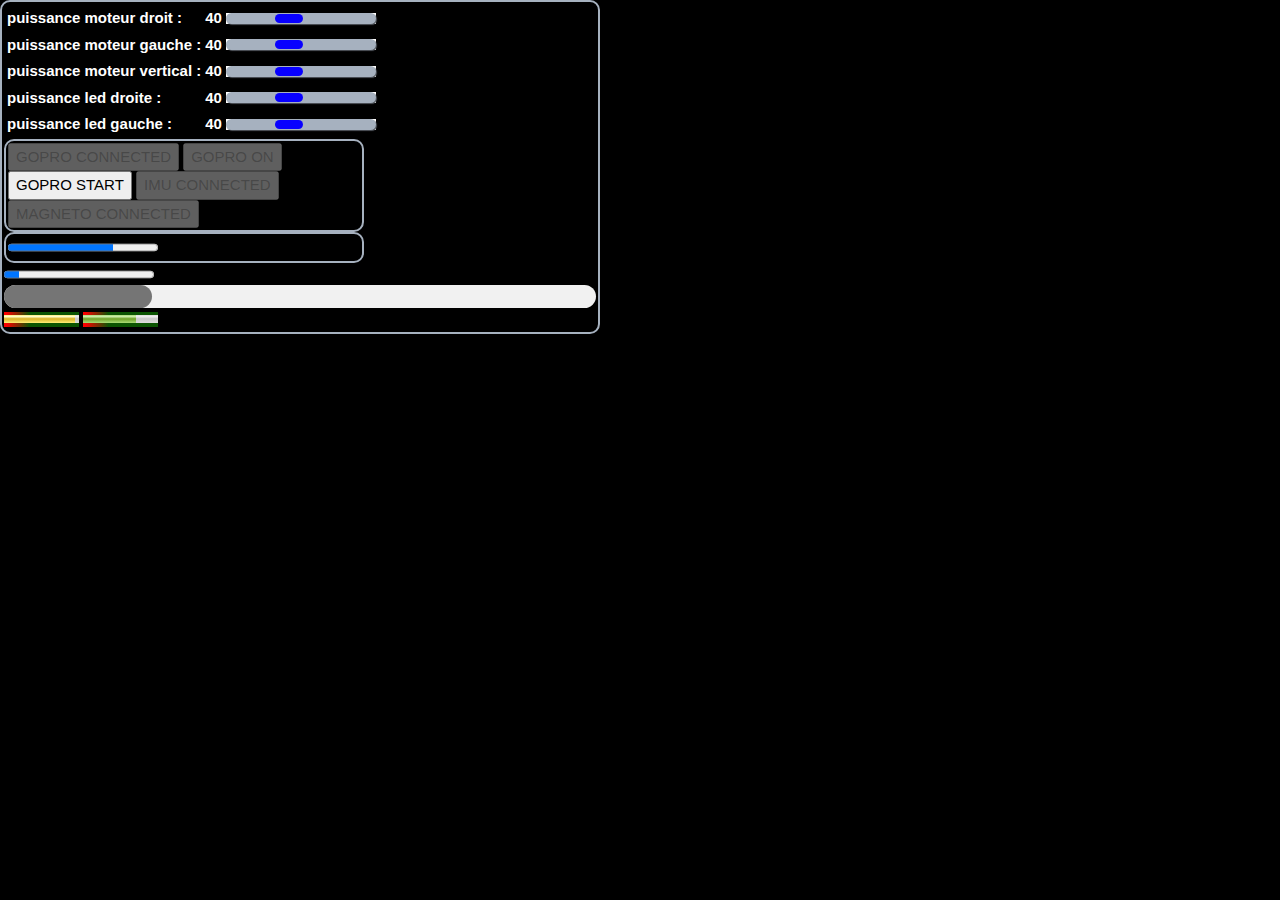
<file: barre moteur/index.html>
<!DOCTYPE html>

<html>
<head>
    <meta charset="utf-8">
    <title>robot page</title>
    <meta name="description" content="robot site">
    <meta name="robots" content="index, follow">
    <meta name="author" content="Guillaume BONNIFET">
    <link rel="stylesheet" href="style2.css">
    <link rel="stylesheet" href="w3.css">
    <script src="../JS/jquery-3.1.0.min.js"></script>
    <script src="../JS/index.js">
    </script>
    
    <script>
        
// GESTION DE LA PUISSANCE DES MOTEURS        
function outputUpdate(vol){
    document.querySelector('#pmotd').value = vol;
}
 
function mja(volo){
    document.querySelector('#pmotg').value = volo;
}
function mjat(lm){
    document.querySelector('#pmotv').value = lm;
}
function changeled1(etat1){
    document.querySelector('#ledd').value = etat1;
}
function changeled2(etat2){
    document.querySelector('#ledg').value = etat2;
}
    </script> 
    
</head>

<body>
   
   
    
<div class="pmot">
    <table>
	
    <div class="gestionmoteur">
	 <tr><th>
     <label for="mot1">puissance moteur droit : </label>
	 </th><th><output for="mot1" id="pmotd">40</output>
     </th>
	 <th><input type="range" id="mot1" class="pmoteur"  name="pmotdroit" value="40" min="0" max="100" step="2" oninput="outputUpdate(this.value)">
     </th></tr>
    
    <tr><th>
     <label for="mot2">puissance moteur gauche : </label>
	 </th><th><output for="mot2" id="pmotg">40</output>
     </th>
	 <th>
	 <input type="range" id="mot2" class="pmoteur"  name="pmotgauche" value="40" min="0" max="100" step="2" oninput="mja(this.value)">
     </th></tr>
    
    
    <tr><th>
     <label for="mot3">puissance moteur vertical : </label>
	 </th><th><output for="mot3" id="pmotv">40</output>
     </th>
	 <th>
	 <input type="range" id="mot3" class="pmoteur"  name="pmotvert" value="40" min="0" max="100" step="2" oninput="mjat(this.value)">
     </th></tr>
	 
	 
	 <tr><th>
	 <label for="led1">puissance led droite : </label>
	 </th><th><output for="led1" id="ledd">40</output>
     </th>
	 <th>
	 <input type="range" id="led1" class="pmoteur"  name="leddroit" value="40" min="0" max="100" step="2" oninput="changeled1(this.value)">
     </th></tr>
	 
	 <tr><th>
	 <label for="led2">puissance led gauche : </label>
	 </th><th><output for="led2" id="ledg">40</output>
     </th>
	 <th>
	 <input type="range" id="led2" class="pmoteur"  name="ledgauche" value="40" min="0" max="100" step="2" oninput="changeled2(this.value)">
     </th></tr>   
    </div>
    
</div>   
      
    
 </table>
 

<div class="boutons">
    <button type="button" disabled>GOPRO CONNECTED</button> 
    <button type="button" disabled>GOPRO ON</button> 
    <button id ="goprostart" onclick="captureon()" type="button" enabled>GOPRO START</button> 
    <button type="button" disabled>IMU CONNECTED</button>
    <button type="button" disabled>MAGNETO CONNECTED</button> 
    
</div>

<div class="batteries">
<progress min="0" max="100" value="70"></progress> 
    </div>
    <div class="test">
<progress id="toto" min="0" max="100" value="10"></progress>  
    </div>
<div class="w3-progress-container w3-round-xlarge">
  <div class="w3-progressbar w3-round-xlarge" style="width:25%"></div>
</div>

<div>
<meter min="0" low="10" optimum="90" high="90" max="100"value="95"></meter>    
<meter min="0" low="10" optimum="90" high="90" max="100"value="70"></meter>    
   
    
    
    
    
    
</div>
    
</body>



</html>
</file>
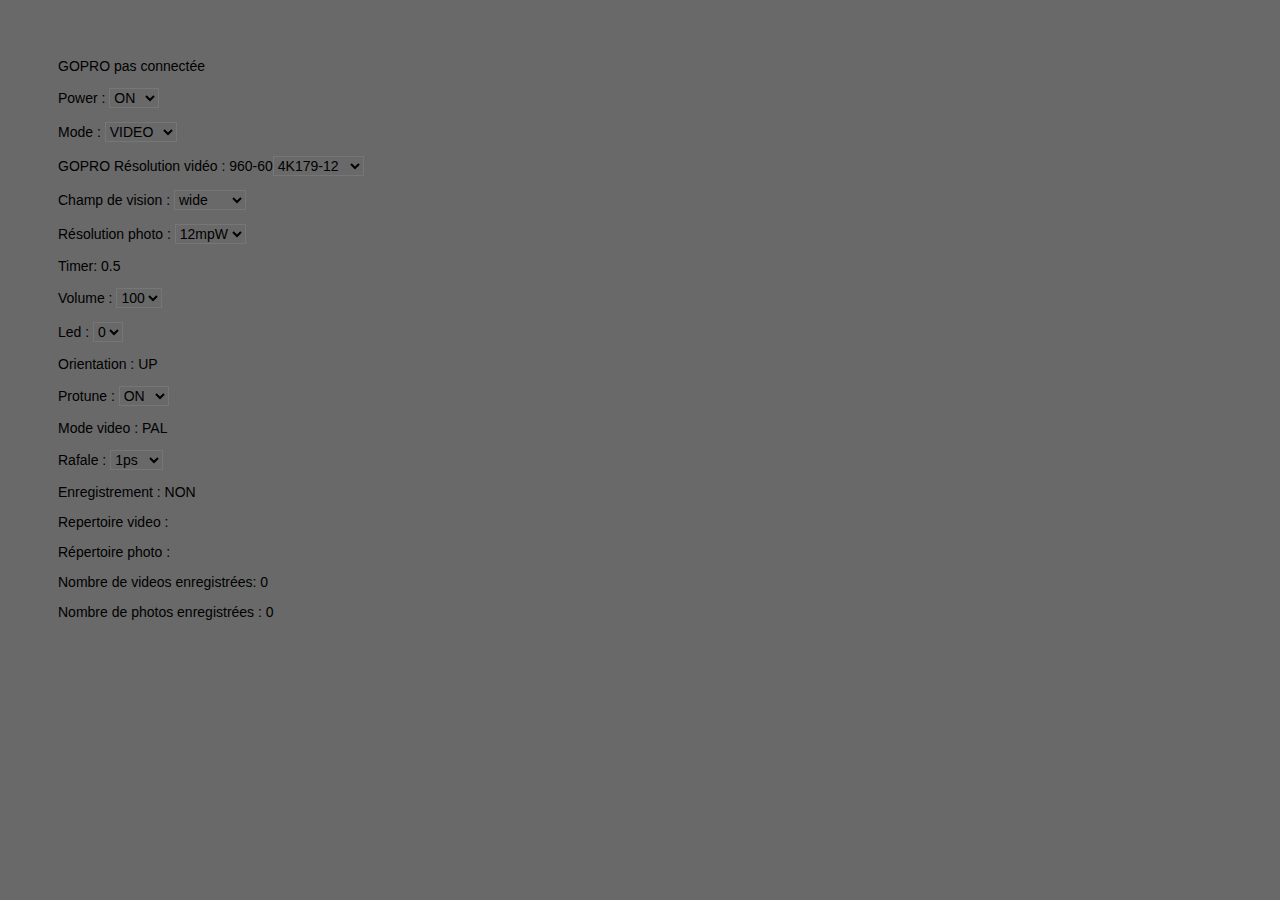
<file: barre moteur/gopro.html>
<head>
 <meta charset="utf-8" />
</head>


<body>
<style> 
body    {
        padding: 50px;
        font: 14px "Lucida Grande", Helvetica, Arial, sans-serif;
        background-color: dimgrey;
        display: inline-block;
        }
select {font: 14px "Lucida Grande", Helvetica, Arial, sans-serif;
        background-color: dimgrey;

}

</style>
    <script> src="/programmes/gopro2.js"
    </script>
<div>
<h1 id="titre" GO PRO CONFIGURATION  </h1>
    
</div>

<div>
            <p id="goproconnect">GOPRO pas connectée</p>
			
            <p id="pgopro">Power : <select  onchange="myFunction()" name="power" id="power">
					<option value="on">ON</option>
					<option value="off">OFF</option>
					</select></p>
					
            <p id="gopromode">Mode : <select  onchange="myFunction()" name="mode" id="mode">
					<option value="VIDEO">VIDEO</option>
					<option value="PHOTO">PHOTO</option>
					<option value="BURST">BURST</option>
					<option value="TIMER">PHOTO</option>
					</select></p>
					
            <p id="goproresvideo">GOPRO Résolution vidéo : 960-60<select  onchange="myFunction()" name="resvideo" id="resvideo">
					<option value="4K179-12">4K179-12</option>
					<option value="4K-15">4K-15</option>
					<option value="27K179-24">27K179-24</option>
					<option value="27K-30">27K-30</option>
					<option value="1440-24">1440-24</option>
					<option value="1440-30">1440-30</option>
					<option value="1440-48">1440-48</option>
					<option value="1080S-24">1080S-24</option>
					<option value="1080S-30">1080S-30</option>
					<option value="1080S-48">1080S-48</option>
					<option value="1080S-60">1080S-60</option>
					<option value="1080-24">1080-24</option>
					<option value="1080-30">1080-30</option>
					<option value="1080-48">1080-48</option>
					<option value="1080-60">1080-60</option>
					<option value="960-60">960-60</option>
					<option value="960-100">960-100</option>
					<option value="720S-60">720S-60</option>
					<option value="720S-100">720S-100</option>
					<option value="720-60">720-60</option>
					<option value="720-120">720-120</option>
					</select></p>
					
            <p id="goprovision">Champ de vision : <select  onchange="myFunction()" name="vision" id="vision">
					<option value="wide">wide</option>
					<option value="medium">medium</option>
					<option value="narrow">narrow</option>
   					</select></p>
					
            <p id="goproresphoto">Résolution photo : <select  onchange="myFunction()" name="resphoto" id="resphoto">
					<option value="12mpW">12mpW</option>
					<option value="7mpW">7mpW</option>
					<option value="7mpM">7mpM</option>
					<option value="5mpM">5mpM</option>
					</select></p>
					
            <p id="goprotimer">Timer: 0.5</p>
			
            <p id="goprovolume">Volume : <select  onchange="myFunction()" name="volume" id="volume">
					<option value="100">100</option>
					<option value="70">70</option>
					<option value="0">0</option>
   					</select></p>
					
            <p id="goproled">Led : <select  onchange="myFunction()" name="led" id="led">
					<option value="0">0</option>
					<option value="2">2</option>
					<option value="4">4</option>
   					</select></p>
					
            <p id="goproorientation">Orientation : UP</p>
			
            <p id="goproprotune">Protune : <select  onchange="myFunction()" name="protune" id="protune">
					<option value="on">ON</option>
					<option value="off">OFF</option>
					</select></p>
					
            <p id="goprovideomode">Mode video : PAL</p>
			
            <p id="goprorafale">Rafale : <select  onchange="myFunction()" name="rafale" id="rafale">
					<option value="1ps">1ps</option>
					<option value="3ps">3ps</option>
					<option value="5ps">5ps</option>
					<option value="10ps">10ps</option>
   					</select></p>
					
            <p id="stvideo">Enregistrement : NON</p>
			
            <p id="repvideo">Repertoire video :</p>
			
            <p id="repphoto">Répertoire photo : </p>
			
            <p id="nbvideo">Nombre de videos enregistrées: 0</p>
			
            <p id="nbphoto">Nombre de photos enregistrées : 0</p>
			

		<p id="demo"></p>	
			
</div>
<script>
function myFunction() {
    var x = document.getElementById("vision").value;
    document.getElementById("demo").innerHTML = "vision: " + x;
	var x = document.getElementById("power").value;
    document.getElementById("demo").innerHTML = "power: " + x;
	var x = document.getElementById("mode").value;
    document.getElementById("demo").innerHTML = "mode: " + x;
}
</script>
<SCRIPT LANGUAGE="JavaScript">
//document.location.href="10.5.5.9:8080/live/amba.m3u8"
</SCRIPT>


</body>
</file>
<file: barre moteur/style2.css>
body {
    color: white;
    background-color : black;
}

.pmot {
    width: 600px;
    border-radius: 10px;
    border : 2px solid #A6B1BF;
    padding : 2px;
	left :0px;
  }
.pmoteur {
    
    width: 100px;
    float: right;
    
}
#pd {
    display:inline;
    
    
}
.boutons {
    width: 360px;
    border-radius: 10px;
    border: 2px solid #A6B1BF;
    padding: 2px;

}
.batteries {
width: 360px;
    border-radius: 10px;
    border: 2px solid #A6B1BF;
    padding: 2px;
    
    
}
 -moz-meter-optimum::-moz-meter-bar{
        background: red;
    }

.testmmm,#toto1 {
background-color: #f3f3f3;
  border: 0;
    width: 200px;
  height: 18px;
  border-radius: 9px;
    color: darkred
    }
.test, #toto {
    
progress::-moz-progress-bar {
  width: 500px;
  height: 18px;
    
    
}
    
}

progresst {
    
    background-image: -webkit-gradient(
	linear,
	left top,
	right top,
	color-stop(0.03, #FC0000),
	color-stop(0.34, #0B5402)
);
background-image: -o-linear-gradient(right, #FC0000 3%, #0B5402 34%);
background-image: -moz-linear-gradient(right, #FC0000 3%, #0B5402 34%);
background-image: -webkit-linear-gradient(right, #FC0000 3%, #0B5402 34%);
background-image: -ms-linear-gradient(right, #FC0000 3%, #0B5402 34%);
background-image: linear-gradient(to right, #FC0000 3%, #0B5402 34%);
}
meter {
  display: inline-block;
  height: 1em;
  width: 5em;
  vertical-align: -0.2em;
  background: -webkit-gradient(
	linear,
	left top,
	right top,
	color-stop(0.03, #FC0000),
	color-stop(0.34, #0B5402)
);
    
background: -o-linear-gradient(right, #FC0000 3%, #0B5402 34%);
background: -moz-linear-gradient(right, #FC0000 3%, #0B5402 34%);
background: -webkit-linear-gradient(right, #FC0000 3%, #0B5402 34%);
background: -ms-linear-gradient(right, #FC0000 3%, #0B5402 34%);
background: linear-gradient(to right, #FC0000 3%, #0B5402 34%); 


}


input[type=range] {
  -webkit-appearance: none;
  margin: 0px 0;
  width: 150px;
}
input[type=range]:focus {
  outline: none;
}
input[type=range]::-webkit-slider-runnable-track {
  width: 100%;
  height: 11px;
  cursor: pointer;
  animate: 0.2s;
  box-shadow: 1px 1px 1px #50555C;
  background: #A6B1BF;
  border-radius: 13px;
  border: 0px solid #000000;
}
input[type=range]::-webkit-slider-thumb {
  box-shadow: 0px 0px 0px #000000;
  border: 0px solid #000000;
  height: 9px;
  width: 28px;
  border-radius: 10px;
  background: #0800FF;
  cursor: pointer;
  -webkit-appearance: none;
  margin-top: 1px;
}
input[type=range]:focus::-webkit-slider-runnable-track {
  background: #A6B1BF;
}
input[type=range]::-moz-range-track {
  width: 100%;
  height: 11px;
  cursor: pointer;
  animate: 0.2s;
  box-shadow: 1px 1px 1px #50555C;
  background: #A6B1BF;
  border-radius: 13px;
  border: 0px solid #000000;
}
input[type=range]::-moz-range-thumb {
  box-shadow: 0px 0px 0px #000000;
  border: 0px solid #000000;
  height: 9px;
  width: 28px;
  border-radius: 10px;
  background: #0800FF;
  cursor: pointer;
}
input[type=range]::-ms-track {
  width: 100%;
  height: 11px;
  cursor: pointer;
  animate: 0.2s;
  background: transparent;
  border-color: transparent;
  color: transparent;
}
input[type=range]::-ms-fill-lower {
  background: #A6B1BF;
  border: 0px solid #000000;
  border-radius: 26px;
  box-shadow: 1px 1px 1px #50555C;
}
input[type=range]::-ms-fill-upper {
  background: #A6B1BF;
  border: 0px solid #000000;
  border-radius: 26px;
  box-shadow: 1px 1px 1px #50555C;
}
input[type=range]::-ms-thumb {
  box-shadow: 0px 0px 0px #000000;
  border: 0px solid #000000;
  height: 9px;
  width: 28px;
  border-radius: 10px;
  background: #0800FF;
  cursor: pointer;
}
input[type=range]:focus::-ms-fill-lower {
  background: #A6B1BF;
}
input[type=range]:focus::-ms-fill-upper {
  background: #A6B1BF;
}
label {
	float : left;
	
}
</file>
